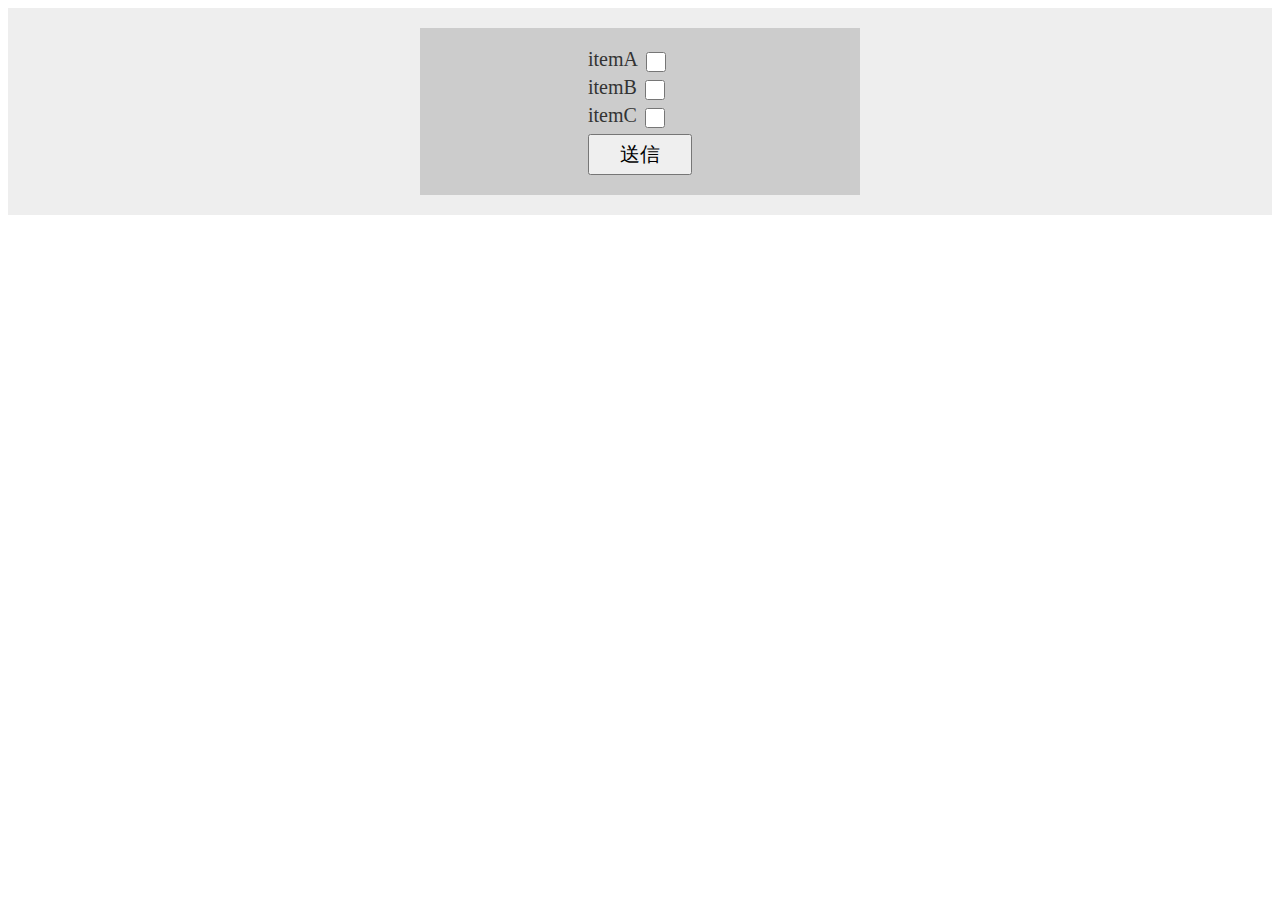
<file: index.html>
<!DOCTYPE html>
<html lang="ja">

<head>
  <meta charset="UTF-8">
  <meta name="viewport" content="width=device-width, initial-scale=1.0">
  <meta http-equiv="X-UA-Compatible" content="ie=edge">
  <!-- <link rel="stylesheet" href="https://cdnjs.cloudflare.com/ajax/libs/milligram/1.3.0/milligram.min.css"> -->
  <title>jsPostForm_dev</title>
  <link rel="stylesheet" href="css/style.css">
  <style>
    .container {
      font-size: 2em;
    }
  </style>
</head>

<body>
  <!-- <form action="url" method="POST"　 target="_blank"><input type="submit" value="送信"></form> -->
  <div class="container">
    <div class="row">

      <form name="formEx" action="/" method="post" target="_blank">
        <div class="m_formList">
          <label for="itemA">itemA</label>
          <input type="checkbox" name="param" id="itemA" value="itemA">
        </div>

        <div class="m_formList">
          <label for="itemB">itemB</label>
          <input type="checkbox" name="param" id="itemB" value="itemB">
        </div>

        <div class="m_formList">
          <label for="itemC">itemC</label>
          <input type="checkbox" name="param" id="itemC" value="itemC">
        </div>
        <!-- submit -->
        <input type="button" value="送信" onclick="myCheck();">

      </form>

      <div class="resultArea">
        <div class="result"></div>
        <div class="paramResult"></div>
      </div>

    </div>
  </div>

  <script src="js/app.js"></script>

  <script type="text/javascript">
    const url = location.href;
    document.querySelector('.result').innerHTML = url;
  </script>

</body>

</html>
</file>
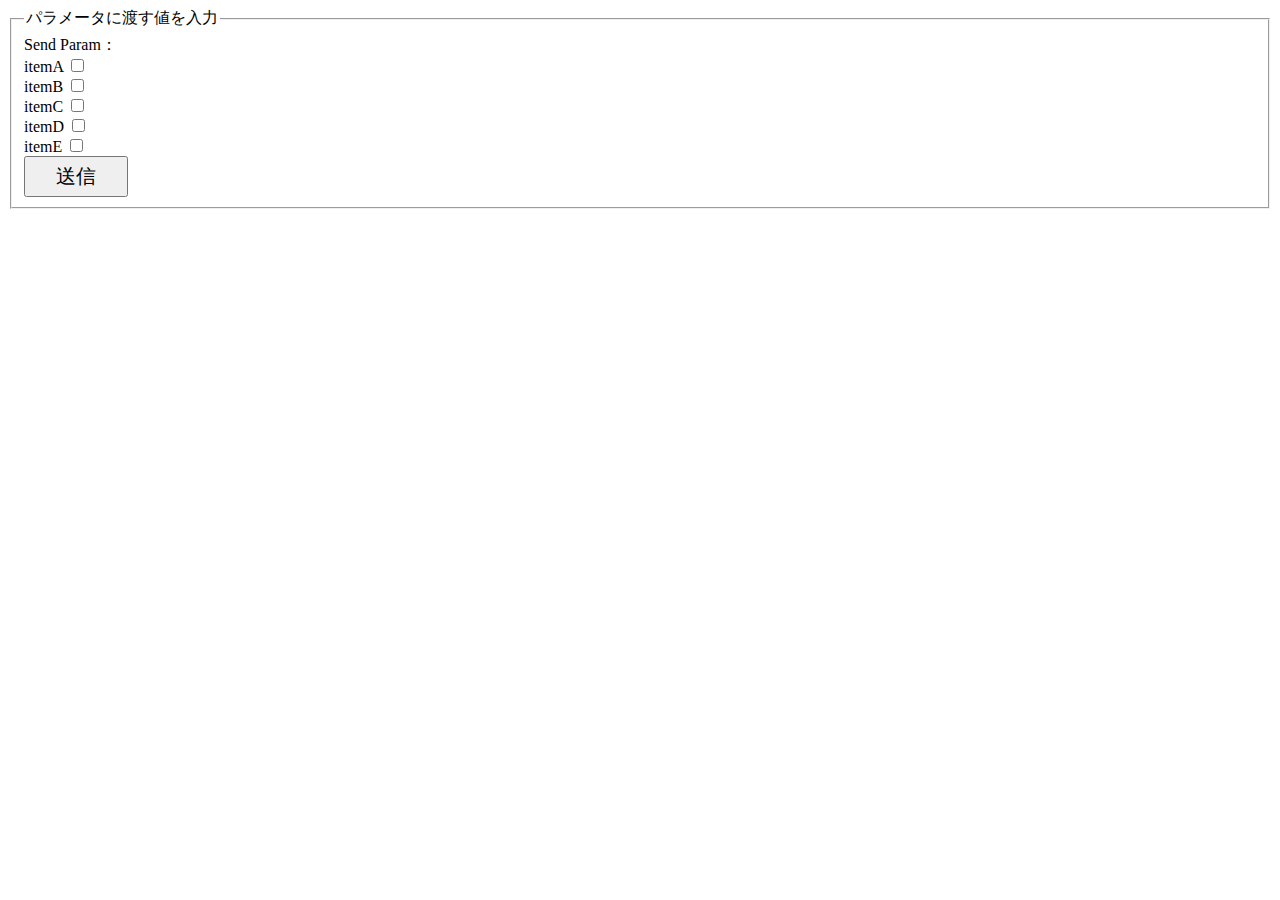
<file: post.html>
<!DOCTYPE html>
<html lang="ja">
<head>
  <meta charset="UTF-8">
  <meta name="viewport" content="width=device-width, initial-scale=1.0">
  <meta http-equiv="X-UA-Compatible" content="ie=edge">
  <title>jsPostForm_dev</title>
  <link rel="stylesheet" href="css/style.css">
</head>

<body>
  <form action="#" method="get" name="form1" onsubmit="return send();">
    <fieldset>
      <legend>パラメータに渡す値を入力</legend>
      <div class="lay_check-group">
          Send Param：

        <div class="form_group">
          <label for="favorite1">itemA</label>
          <input type="checkbox" name="favorite1" id="favorite1" value="itemA">
        </div>

        <div class="form_group">
            <label for="favorite2">itemB</label>
          <input type="checkbox" name="favorite2" id="favorite2" value="itemB">
        </div>

        <div class="form_group">
            <label for="favorite3">itemC</label>
          <input type="checkbox" name="favorite3" id="favorite3" value="itemC">
        </div>

        <div class="form_group">
            <label for="favorite4">itemD</label>
          <input type="checkbox" name="favorite4" id="favorite4" value="itemD">
        </div>

        <div class="form_group">
            <label for="favorite5">itemE</label>
          <input type="checkbox" name="favorite5" id="favorite5" value="itemE">
        </div>
      </div>

      <div class="sendButton">
        <input type="submit" value="送信" />
      </div>

    </fieldset>
  </form>

  <script type="text/javascript">
    function send() {
      let favorite = "";
      for (i = 1; i <= 5; i++) {
        if (document.form1.elements["favorite" + i].checked) {
          favorite += document.form1.elements["favorite" + i].value + " ";
        }
      }
      favorite = escape(favorite);
      let pram = "favorite=" + favorite;
      location.href = "/jspostForm_dev/get.html?" + pram;
      return false;
    }
  </script>

</body>

</html>
</file>
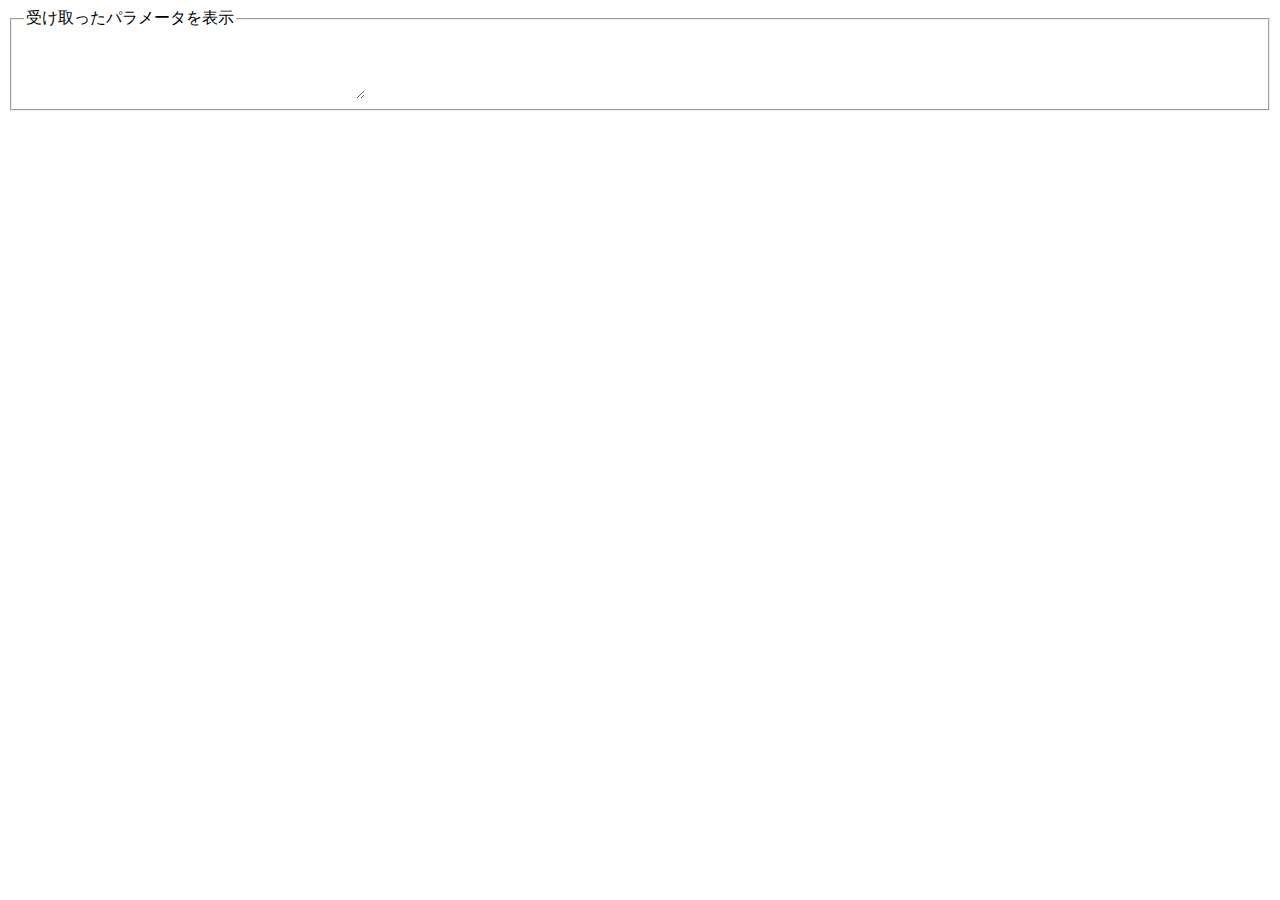
<file: pull.html>
<!DOCTYPE html PUBLIC "-//W3C//DTD XHTML 1.0 Transitional//EN" "http://www.w3.org/TR/xhtml1/DTD/xhtml1-transitional.dtd">
<html xmlns="http://www.w3.org/1999/xhtml" xml:lang="ja" lang="ja">

<head>
  <meta http-equiv="Content-Type" content="text/html; charset=utf-8" />
  <meta http-equiv="Content-Script-Type" content="text/javascript">
  <title>PHP & JavaScript Room: test2.html</title>
  <script type="text/javascript">
    /* パラメータを受取る側 */
    function pramWrite() {
      /* アドレスの「?」以降の引数(パラメータ)を取得 */
      var pram = location.search;
      /* 引数がない時は処理しない */
      if (!pram) return false;
      /* 先頭の?をカット */
      pram = pram.substring(1);
      /* 「&」で引数を分割して配列に */
      var pair = pram.split("&");
      var i = temp = "";
      var key = new Array();
      for (i = 0; i < pair.length; i++) {
        /* 配列の値を「=」で分割 */
        temp = pair[i].split("=");
        keyName = temp[0];
        keyValue = temp[1];
        /* キーと値の連想配列を生成 */
        key[keyName] = keyValue;
      }
      var name = sex = favorite = "";
      /* 名前 */
      if (!key["name"] || key["name"] == "") {
        name = "匿名希望";
      } else {
        /* コード変換 */
        name = unescape(key["name"]);
      }
      /* 性別 */

      if (key["sex"] != "") {
        sex = unescape(key["sex"]);
      } else {
        sex = "性別不明";
      }
      /* 興味 */
      if (key["favorite"]) {
        favorite = key["favorite"];
      } else {
        favorite += "無趣味";
      }
      document.form1.pram.value = "名前：" + name + "\n" + "性別：" + sex + "\n" + "趣味：" + unescape(favorite) + "\n";
    }
  </script>
</head>


<body onload="pramWrite()">
  <form name="form1" action="#">
    <fieldset>
      <legend>受け取ったパラメータを表示</legend>
      <textarea cols="40" rows="4" name="pram" style="border:0;overflow:visible" readonly="readonly"></textarea>
    </fieldset>
  </form>
</body>

</html>
</file>
<file: css/style.css>
.container {
  color: #333;
  padding: 20px;
  background-color: #eee; }
  .container .row {
    background: #ccc;
    padding: 20px;
    display: flex;
    justify-content: center;
    width: 100%;
    max-width: 400px;
    margin: auto; }

.m_formList {
  display: flex; }
  .m_formList label {
    font-size: 20px; }
  .m_formList input[type='checkbox'] {
    display: inline;
    vertical-align: middle;
    padding: 0;
    margin: 4px 0px 4px 8px;
    width: 20px;
    height: 20px; }

input[type="button"], input[type="submit"] {
  font-size: 20px;
  padding: 5px 30px; }

.resultArea {
  font-size: 1rem; }
</file>
